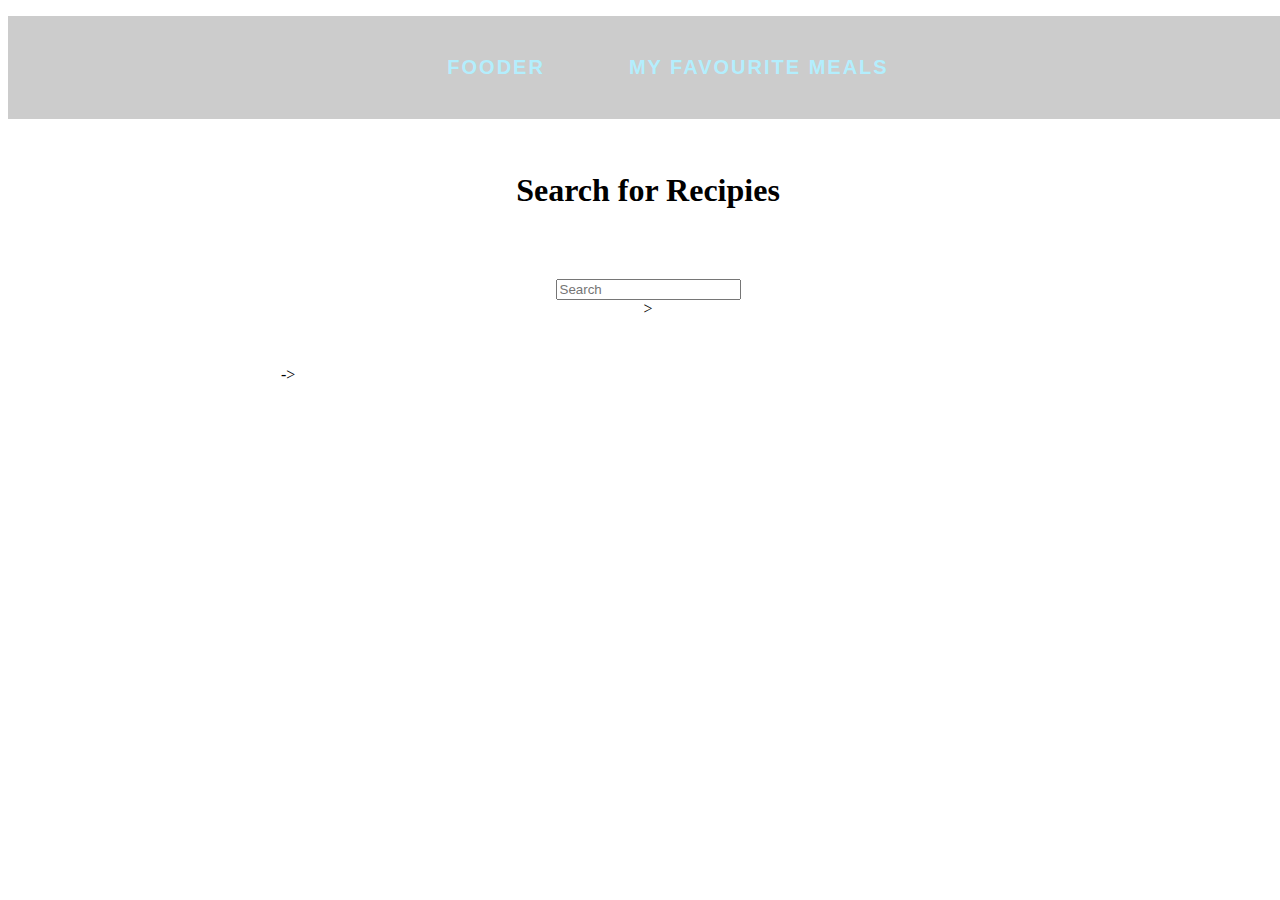
<file: index.html>
<!DOCTYPE html>
<!--Begining of HTML-->
<html>

<!--Begining of head-->
<head>
  <!--Title-->
  <title>Fooder</title>
  <link rel="stylesheet" type="text/css" href="./assets/css/style.css">
  <link href="https://cdn.jsdelivr.net/npm/bootstrap@5.0.2/dist/css/bootstrap.min.css" rel="stylesheet"
    integrity="sha384-EVSTQN3/azprG1Anm3QDgpJLIm9Nao0Yz1ztcQTwFspd3yD65VohhpuuCOmLASjC" crossorigin="anonymous">
  <meta name="viewport" content="width=device-width, initial-scale=1">
</head>
<!--End of head-->

<!--Begining of body-->
<body>
  <!--The Bootstrap Navbar-->
  <nav>
    <div class="header">
      <ul>
          <li><a class="navbar-brand" href="index.html">Fooder</a></li>
          <li class="nav-item">
              <a class="nav-link active" aria-current="page" href="meal_favourites.html">My Favourite Meals</a>
            </li>
  
      </ul>
    </div>
  </nav>
  <!--End of Navbar-->
  <!--Main div-->
  <div id="popular-recipies">

    <h1>Search for Recipies</h1>

    <form class="form-inline d-flex justify-content-center " id="search-meal-form">
      <input class="form-control  " type="text" placeholder="Search" aria-label="Search"
        id="meal-search-bar">
    </form>
>

    <div id="recipie-list">->
    </div>
  </div>
  <!--End of Main div-->

  <!--Bootstrap Script-->
  <script src="https://cdn.jsdelivr.net/npm/bootstrap@5.0.2/dist/js/bootstrap.bundle.min.js"
    integrity="sha384-MrcW6ZMFYlzcLA8Nl+NtUVF0sA7MsXsP1UyJoMp4YLEuNSfAP+JcXn/tWtIaxVXM"
    crossorigin="anonymous"></script>
  <!--JavaScript File-->
  <script type="text/javascript" src="./assets/js/script.js"></script>
</body>
<!--End of body-->
</html>
<!--End of HTML-->
</file>
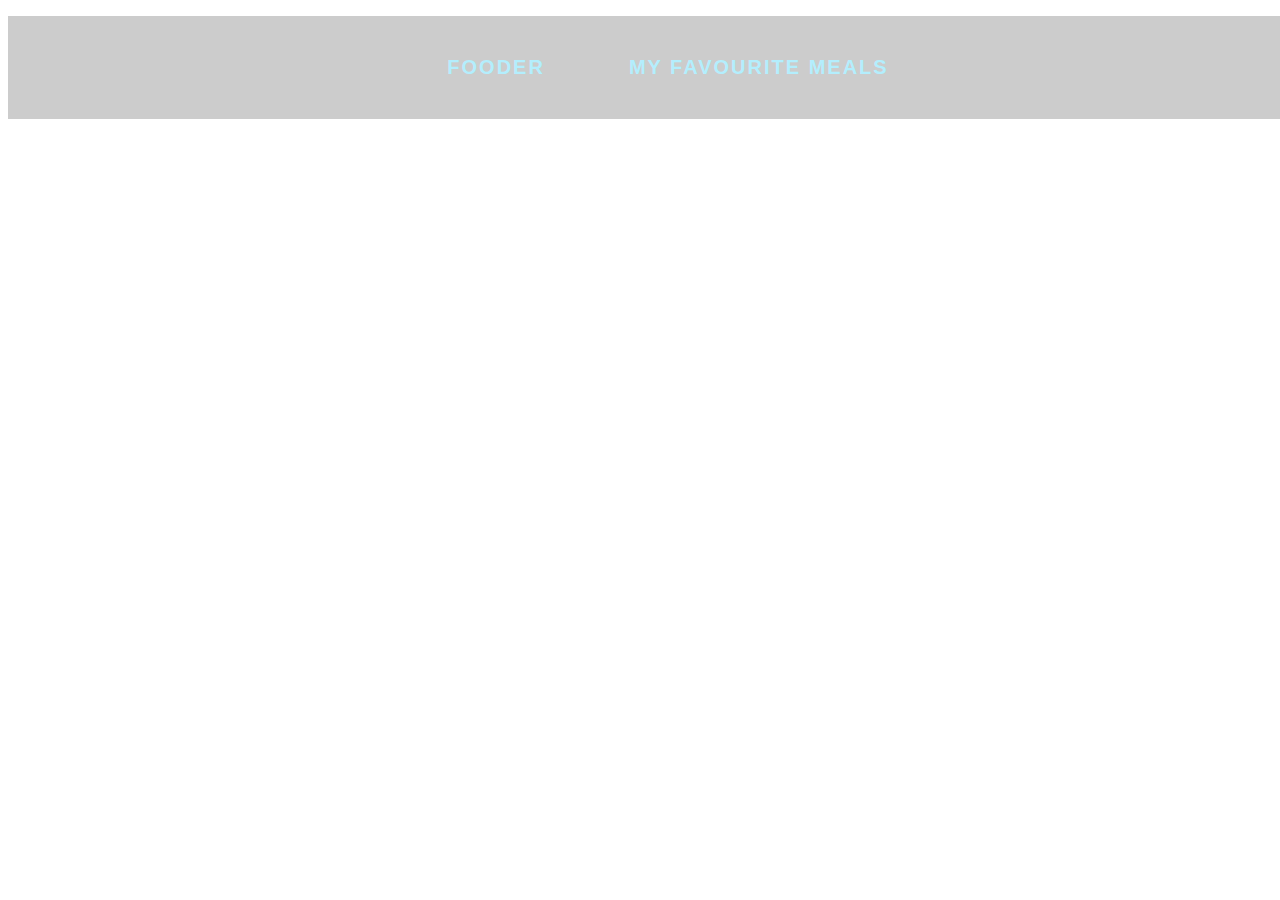
<file: meal_details.html>
<!DOCTYPE html>
<!--Begining of HTML-->
<html>
<!--Header-->
<head>
  <!--Title-->
  <title>Fooder</title>
  <link rel="stylesheet" type="text/css" href="./assets/css/meal_style.css">
  <link href="https://cdn.jsdelivr.net/npm/bootstrap@5.0.2/dist/css/bootstrap.min.css" rel="stylesheet"
    integrity="sha384-EVSTQN3/azprG1Anm3QDgpJLIm9Nao0Yz1ztcQTwFspd3yD65VohhpuuCOmLASjC" crossorigin="anonymous">
  <meta name="viewport" content="width=device-width, initial-scale=1">
</head>
<!--End of header-->

<!--Begining of Body-->
<body>
  <nav>
    <div class="header">
      <ul>
          <li><a class="navbar-brand" href="index.html">Fooder</a></li>
          <li class="nav-item">
              <a class="nav-link active" aria-current="page" href="meal_favourites.html">My Favourite Meals</a>
            </li>
  
      </ul>
    </div>
  </nav>


  <div id="meal-box">
  </div>
  <script src="https://cdn.jsdelivr.net/npm/bootstrap@5.0.2/dist/js/bootstrap.bundle.min.js"
  integrity="sha384-MrcW6ZMFYlzcLA8Nl+NtUVF0sA7MsXsP1UyJoMp4YLEuNSfAP+JcXn/tWtIaxVXM" crossorigin="anonymous"></script>
  <script type="text/javascript" src="./assets/js/meal_script.js"></script>

</body>
<!--End of Body-->
</html>
<!--End of HTML-->
</file>
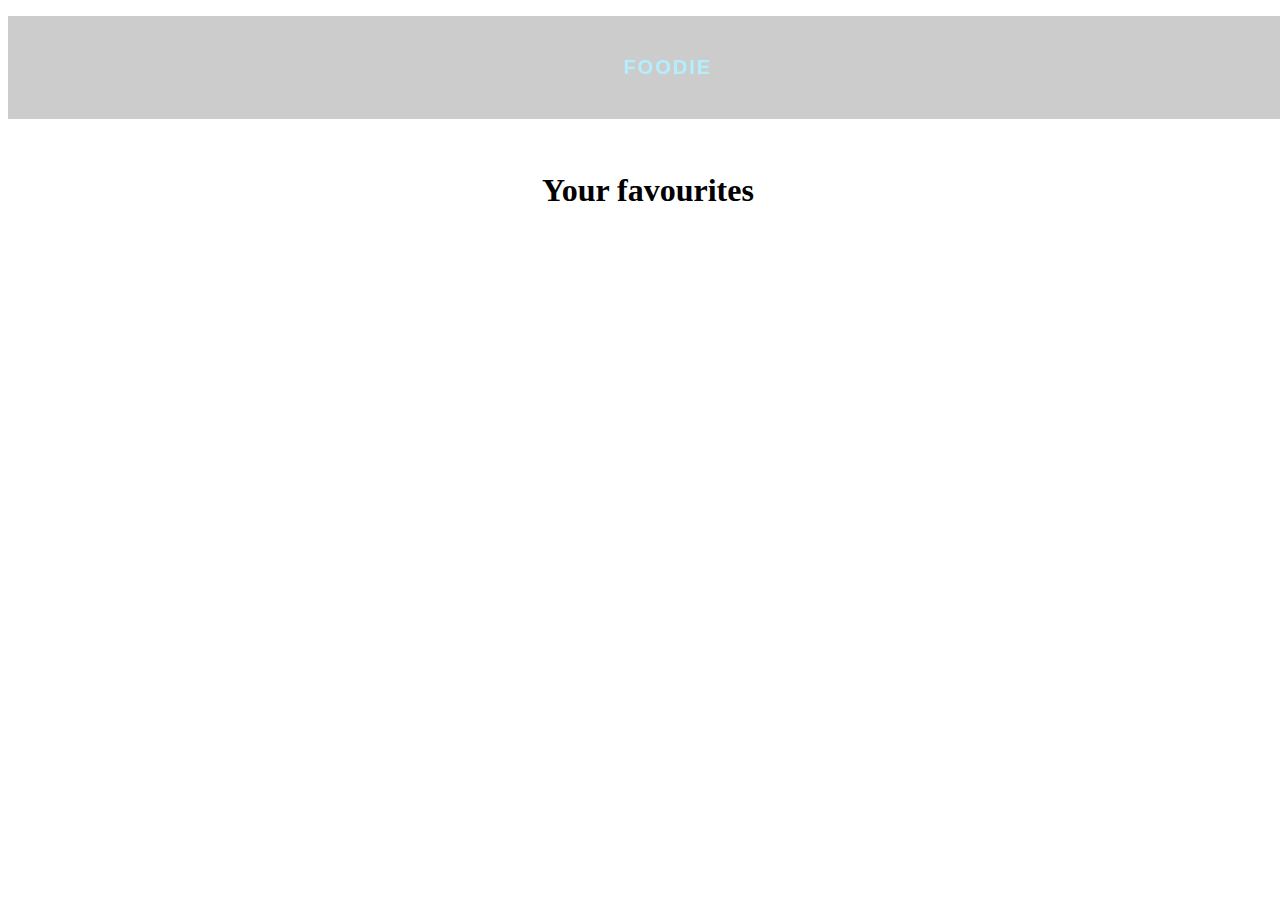
<file: meal_favourites.html>
<!DOCTYPE html>
<!--Begining of HTML-->
<html>
    
<!--Begining of Header-->
<head>
    <!--Title-->
    <title>Fooder</title>
    <link rel="stylesheet" type="text/css" href="./assets/css/style.css">

    <link href="https://cdn.jsdelivr.net/npm/bootstrap@5.0.2/dist/css/bootstrap.min.css" rel="stylesheet"
        integrity="sha384-EVSTQN3/azprG1Anm3QDgpJLIm9Nao0Yz1ztcQTwFspd3yD65VohhpuuCOmLASjC" crossorigin="anonymous">
    <meta name="viewport" content="width=device-width, initial-scale=1">
</head>
<!--End of Header-->

<!--Begining of Body-->

<body>
    <nav>
        <div class="header">
          <ul>
              <li><a class="navbar-brand" href="index.html">Foodie</a></li>      
          </ul>
        </div>
      </nav>

    <!--Main div-->
    <div id="popular-recipies">
        <h1>Your favourites</h1>

        <div id="recipie-list">
            <!--All recipies are displayed here-->
        </div>

    </div>
    <!--End of Main Div-->
    <script src="https://cdn.jsdelivr.net/npm/bootstrap@5.0.2/dist/js/bootstrap.bundle.min.js"
        integrity="sha384-MrcW6ZMFYlzcLA8Nl+NtUVF0sA7MsXsP1UyJoMp4YLEuNSfAP+JcXn/tWtIaxVXM"
        crossorigin="anonymous"></script>
    <!--JavaScript file-->
    <script type="text/javascript" src="./assets/js/favourite_script.js"></script>
</body>
<!--End of Body-->

</html>
<!--End of HTML-->
</file>
<file: assets/css/style.css>
/* body tag */
.header {
   
    width:100%;
    background-color: rgba(0,0,0, .2);

}

.header ul {
    text-align: center;
}

.header ul li {
    list-style: none;
    display: inline-block;
}



.header ul li a {
    font-family: 'Source Sans Pro' ,sans-serif;
    display:block;
    text-decoration:none;
    font-size:20px;
    color: rgba(179, 240, 255, 0.993);
    text-transform: uppercase;
    letter-spacing:2px;
    font-weight:600;
    padding:40px;
    transition: all ease 0.5s;


}

.header ul li a:hover {
    background-color:green;
}




body {
    background:url('https://images.pexels.com/photos/129731/pexels-photo-129731.jpeg?auto=compress&cs=tinysrgb&w=1260&h=750&dpr=1');
    background-size: cover;
    height:100vh;
    background-position: left;
    text-align: center;
    width: 100%;
    height: auto;
}

/*end of body tag */

/* popular-recipies root div */

#popular-recipies {
    padding: 3rem;
    padding-top: 1rem;
    text-align: center;
}

/* the search bar */

#meal-search-bar {
    margin-top: 3rem;
}

/* end of search bar */

/* the list of recipies */

#popular-recipies #recipie-list {
    display: flex;
    flex-direction: row;
    flex-wrap: wrap;
    justify-content: start;
    padding-top: 3rem;
    margin-left: 25vh;
}

/* end of list recipiess */

/* food-item div */

.food-item {
    display: flex;
    flex-direction: column;
    justify-content: space-between;
    min-height: 350px;
    width: 250px;
    border-radius: 0.5rem;
    margin-bottom: 5rem;
    text-align: center;
    margin-right: 3rem;
    box-shadow: rgba(0, 0, 0, 0.2) 0px 12px 28px 0px, rgba(0, 0, 0, 0.1) 0px 2px 4px 0px, rgba(255, 255, 255, 0.05) 0px 0px 0px 1px inset;
}

/* food image */

.food-item .food-image img {
    height: 200px;
    width: 100%;
    border-top-left-radius: 0.5rem;
    border-top-right-radius: 0.5rem;
}

/* end of food image */

/* food name */

.food-item .food-name {
    font-weight: bold;
    font-size: 1.1rem;
    margin-top: 0.5rem;
    padding: 0.5rem;
    margin-bottom: -0.5rem;
}

/* end of food name */

/* buttons for fetching recipie and marking as favourite */

.action-buttons {
    display: flex;
    flex-direction: row;
    justify-content: center;
    flex-wrap: wrap;
    margin-left: -50px;
}

/* button for fetching recipie */

.get-recipie {
    border-radius: 0.5rem;
    text-align: center;
    padding: 0.5rem;
    font-size: 0.8rem;
    background-color: black;
    width: 80px;
    margin-top: 20px;
    margin-left: 62px;
    cursor: pointer;
    margin-bottom: 1rem;
}

/* end of button for fetching recipie */

/* button for marking as favourite */

.favourite-button {
    border-radius: 0.5rem;
    text-align: center;
    padding: 0.5rem;
    font-size: 0.8rem;
    background-color: black;
    width: 80px;
    margin-top: 20px;
    margin-left: 62px;
    cursor: pointer;
    margin-bottom: 1rem;
    color: white;
    font-weight: bold;
}

/* end of mark facvourite button */

/* link tag */

.get-recipie a {
    color: white;
    font-weight: bold;
    text-decoration: none;
}

.get-recipie a:hover {
    color: aliceblue;
}



/* end of food item div */
</file>
<file: assets/css/meal_style.css>
/* begining of meal-box */
.header {
   
    width:100%;
    background-color: rgba(0,0,0, .2);

}

.header ul {
    text-align: center;
}

.header ul li {
    list-style: none;
    display: inline-block;
}



.header ul li a {
    font-family: 'Source Sans Pro' ,sans-serif;
    display:block;
    text-decoration:none;
    font-size:20px;
    color: rgba(179, 240, 255, 0.993);
    text-transform: uppercase;
    letter-spacing:2px;
    font-weight:600;
    padding:40px;
    transition: all ease 0.5s;


}

.header ul li a:hover {
    background-color:green;
}


body {
    background:url('https://images.pexels.com/photos/129731/pexels-photo-129731.jpeg?auto=compress&cs=tinysrgb&w=1260&h=750&dpr=1');
    background-size: cover;
    height:100vh;
    background-position: left;
    text-align: center;
    width: 100%;
    height: auto;
}
#meal-box {
    padding: 3rem;
    display: flex;
    flex-direction: row;
    flex-wrap: wrap;
}

/* end of meal-box */

/* begining of meal-details */

#meal-details {
    width: 60vw;
    margin-left: 50px;
    text-align: justify;
    margin-top: -1rem;
}

/* image inside the meal-details div */

#meal-image img {
    height: 300px;
    width: 250px;
    border-radius: 0.5rem;
}

/* end of image */

/* the meal-name div */

#meal-name {
    font-size: 2rem;
    font-weight: bolder;
}

/* end of meal-name */

/*end of meal-details */
</file>
